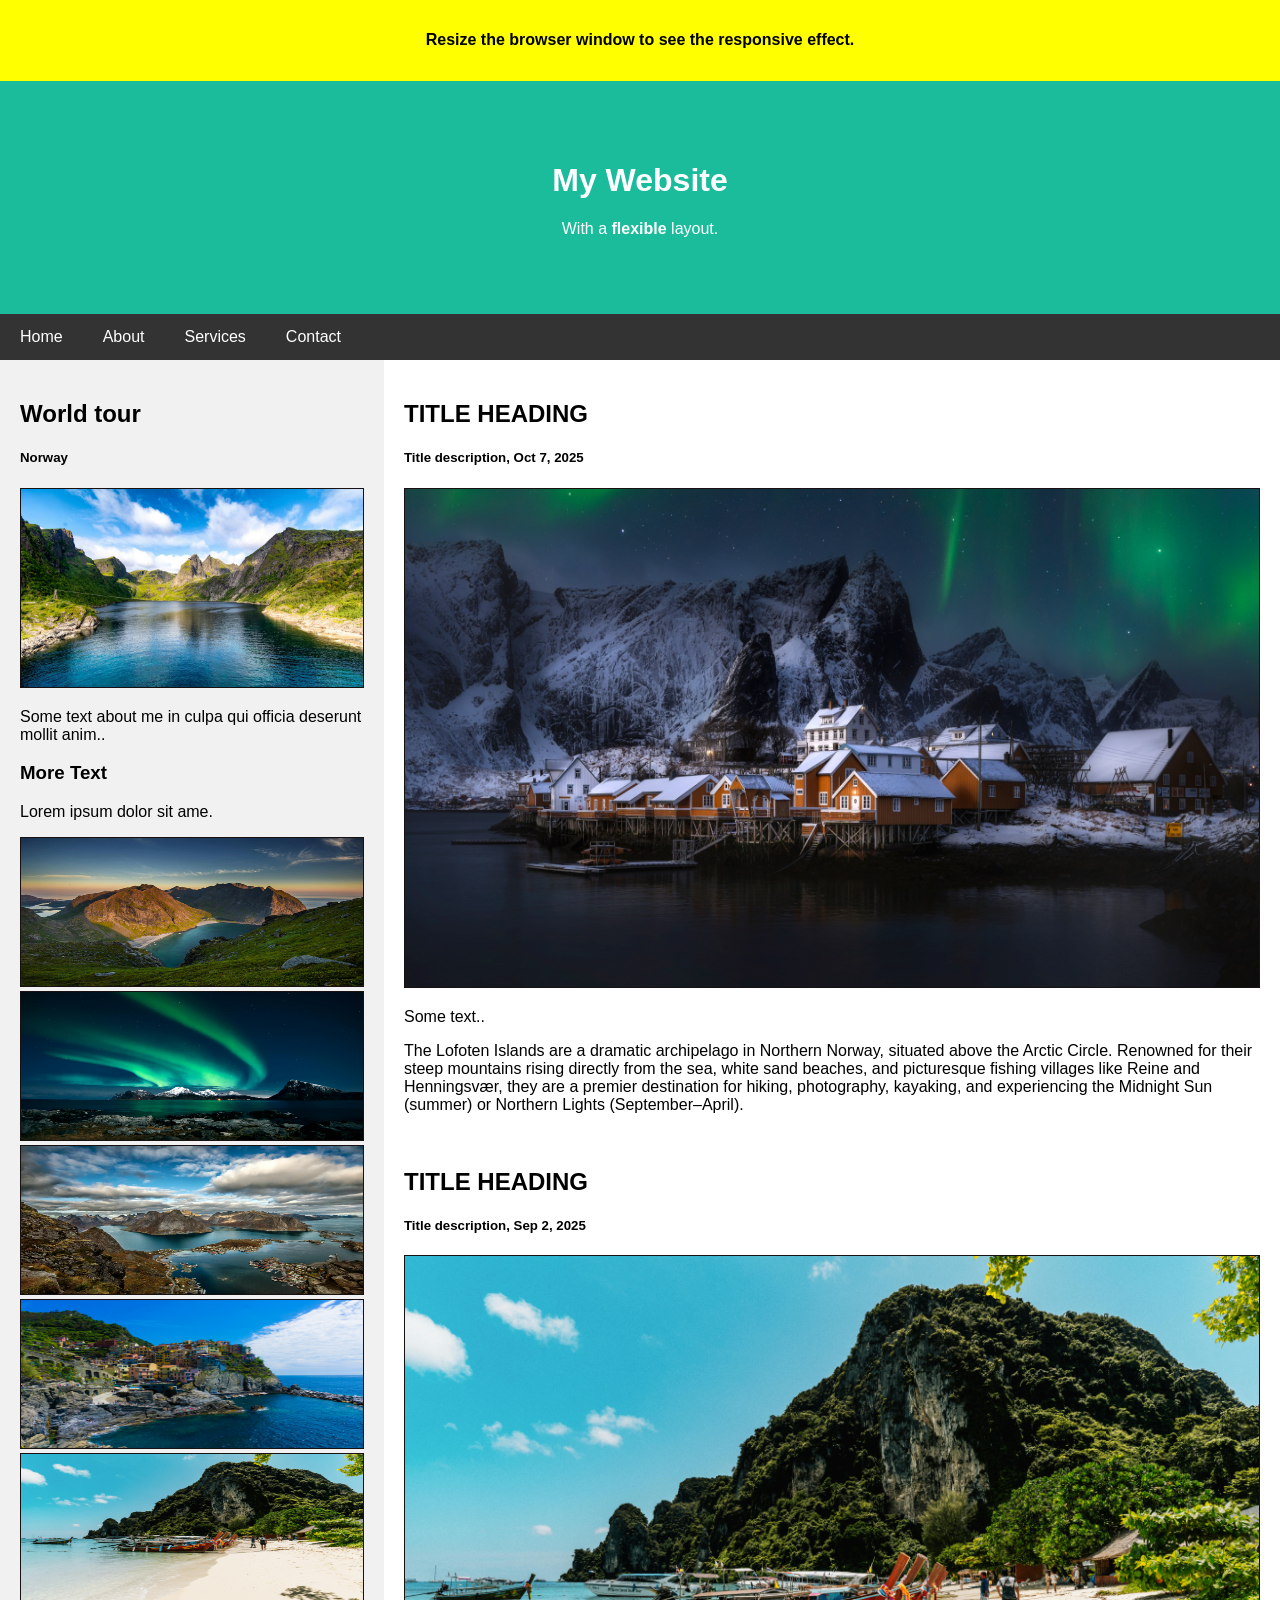
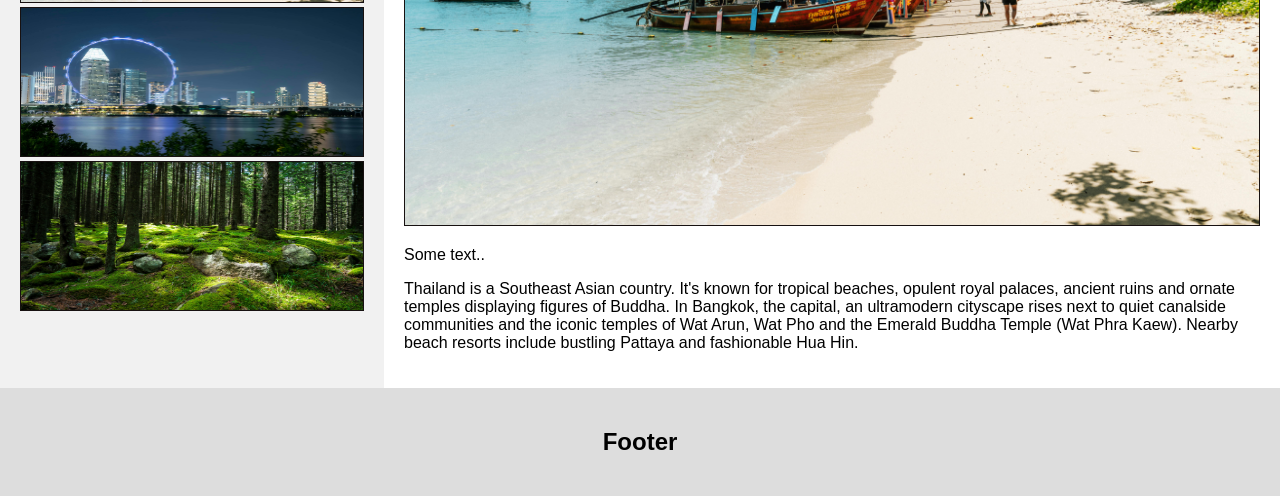
<file: index.html>
<!DOCTYPE html>
 <html lang="en">
    <head>
<meta charset="UTF-8">
<meta name="viewport" content="width=device-width", initial-scale=1.0">
<title>Components (Real UI Elements)</title>
<link rel="stylesheet" href="style.css">
   </head>
<body>

    <!-- Note -->
<div style="background:yellow;padding:10px;text-align:center;">
  <h4>Resize the browser window to see the responsive effect.</h4>
</div>

<!-- Header -->
<header>
  <h1>My Website</h1>
  <p>With a <b>flexible</b> layout.</p>
</header>

<!-- Navigation Bar -->
<div class="navbar">
  <a href="Home.html">Home</a>
  <a href="about.html">About</a>
  <a href="services.html">Services</a>
  <a href="contact.html">Contact</a>
</div>

<!-- Content Container -->
<div class="container">
  <div class="side">
    <h2>World tour</h2>
    <h5>Norway</h5>
    <img class="norwayimg" src="images/norway.jpg" alt="Norway" style="width:100%;height:200px;">
    <p>Some text about me in culpa qui officia deserunt mollit anim..</p>
    <h3>More Text</h3>
    <p>Lorem ipsum dolor sit ame.</p>
    <img class="norwayimg" src="images/norway mountain.jpg" alt="Norway mountains" style="height:150px;">
    <img class="norwayimg" src="images/northern lights.jpg" alt="Northern lights" style="height:150px;">
    <img class="norwayimg" src="images/lofoten.jpg" alt="Lofoten" style="height:150px;">
    <img class="norwayimg" src="images/cinque terra.jpg" alt="Lofoten" style="height:150px;">
    <img class="norwayimg" src="images/foreign (7).jpg" alt="Lofoten" style="height:150px;">
    <img class="norwayimg" src="images/singapore.jpg" alt="Lofoten" style="height:150px;">
    <img class="norwayimg" src="images/forest.jpg" alt="Lofoten" style="height:150px;">
  </div>
  <div class="main">
    <h2>TITLE HEADING</h2>
    <h5>Title description, Oct 7, 2025</h5>
        <img class="norwayimg" src="images/lofoten-islands.jpg" alt="Lofoten islands" style="height:500px;">
    <p>Some text..</p>
    <p>The Lofoten Islands are a dramatic archipelago in Northern Norway, situated above the Arctic Circle. Renowned for their steep mountains rising directly from the sea, white sand beaches, and picturesque fishing villages like Reine and Henningsvær, they are a premier destination for hiking, photography, kayaking, and experiencing the Midnight Sun (summer) or Northern Lights (September–April).</p>
    <br>
    <h2>TITLE HEADING</h2>
    <h5>Title description, Sep 2, 2025</h5>
    <img class="norwayimg" src="images/foreign (7).jpg" alt="Cinque Terra" width="100%">
    <p>Some text..</p>
    <p>Thailand is a Southeast Asian country. It's known for tropical beaches, opulent royal palaces, ancient ruins and ornate temples displaying figures of Buddha. In Bangkok, the capital, an ultramodern cityscape rises next to quiet canalside communities and the iconic temples of Wat Arun, Wat Pho and the Emerald Buddha Temple (Wat Phra Kaew). Nearby beach resorts include bustling Pattaya and fashionable Hua Hin. </p>
  </div>
</div>

<!-- Footer -->
<footer>
  <h2>Footer</h2>
</footer>



    </body>
    </html>
</file>
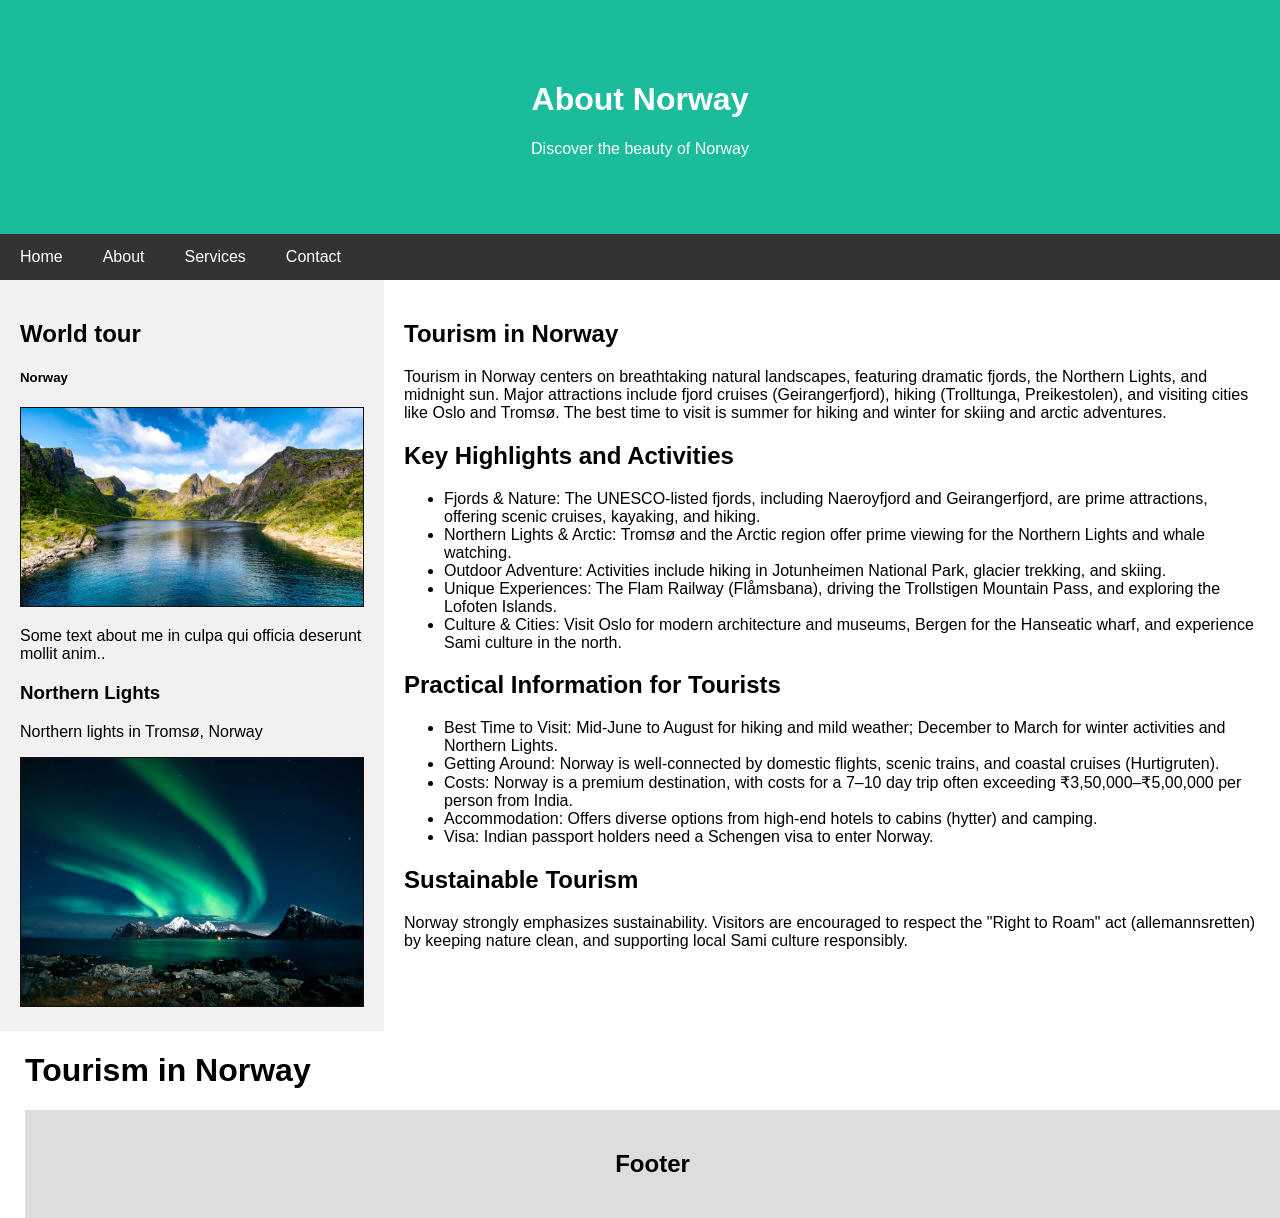
<file: about.html>
<!DOCTYPE html>
 <html lang="en">
    <head>
<meta charset="UTF-8">
<meta name="viewport" content="width=device-width", initial-scale=1.0">
<title>About Norway</title>
<link rel="stylesheet" href="style.css">
   </head>
<body>

    <!-- Header -->
<header>
  <h1>About Norway</h1>
  <p>Discover the beauty of Norway</p>
</header>

<!-- Navigation Bar -->
<div class="navbar">
  <a href="Home.html">Home</a>
  <a href="about.html">About</a>
  <a href="services.html">Services</a>
  <a href="contact.html">Contact</a>
</div>


<div class="container">
  <div class="side">
    <h2>World tour</h2>
    <h5>Norway</h5>
    <img class="norwayimg" src="images/norway.jpg" alt="Norway" style="width:100%;height:200px;">
    <p>Some text about me in culpa qui officia deserunt mollit anim..</p>
    <h3>Northern Lights</h3>
    <p>Northern lights in Tromsø, Norway</p>
        <img class="norwayimg" src="images/northern lights.jpg" alt="Northern lights" style="height:250px;">
      </div>
  
  <div class="main">
    <h2>Tourism in Norway</h2>
<p>Tourism in Norway centers on breathtaking natural landscapes, featuring dramatic fjords, the Northern Lights, and midnight sun. Major attractions include fjord cruises (Geirangerfjord), hiking (Trolltunga, Preikestolen), and visiting cities like Oslo and Tromsø. The best time to visit is summer for hiking and winter for skiing and arctic adventures. 
<h2>Key Highlights and Activities</h2>
<ul>
    <li>Fjords & Nature: The UNESCO-listed fjords, including Naeroyfjord and Geirangerfjord, are prime attractions, offering scenic cruises, kayaking, and hiking.</li>
    <li>Northern Lights & Arctic: Tromsø and the Arctic region offer prime viewing for the Northern Lights and whale watching.</li>
    <li>Outdoor Adventure: Activities include hiking in Jotunheimen National Park, glacier trekking, and skiing.</li>
    <li>Unique Experiences: The Flam Railway (Flåmsbana), driving the Trollstigen Mountain Pass, and exploring the Lofoten Islands.</li>
    <li>Culture & Cities: Visit Oslo for modern architecture and museums, Bergen for the Hanseatic wharf, and experience Sami culture in the north.</li>
</ul>
<h2>Practical Information for Tourists</h2>
    <ul>
        <li>Best Time to Visit: Mid-June to August for hiking and mild weather; December to March for winter activities and Northern Lights.
        <li>Getting Around: Norway is well-connected by domestic flights, scenic trains, and coastal cruises (Hurtigruten).</li>
        <li>Costs: Norway is a premium destination, with costs for a 7–10 day trip often exceeding ₹3,50,000–₹5,00,000 per person from India.</li>
        <li>Accommodation: Offers diverse options from high-end hotels to cabins (hytter) and camping.</li>
        <li>Visa: Indian passport holders need a Schengen visa to enter Norway.</li>
        </li>
    </ul>

<h2>Sustainable Tourism</h2>
Norway strongly emphasizes sustainability. Visitors are encouraged to respect the "Right to Roam" act (allemannsretten) by keeping nature clean, and supporting local Sami culture responsibly.</p>
</div>
</div>














































<!-- description -->
<div class="about" style="margin-left: 25px;">
<h1>Tourism in Norway</h1>





<!-- Footer -->
<footer>
  <h2>Footer</h2>
</footer>

</body>
</html>
</file>
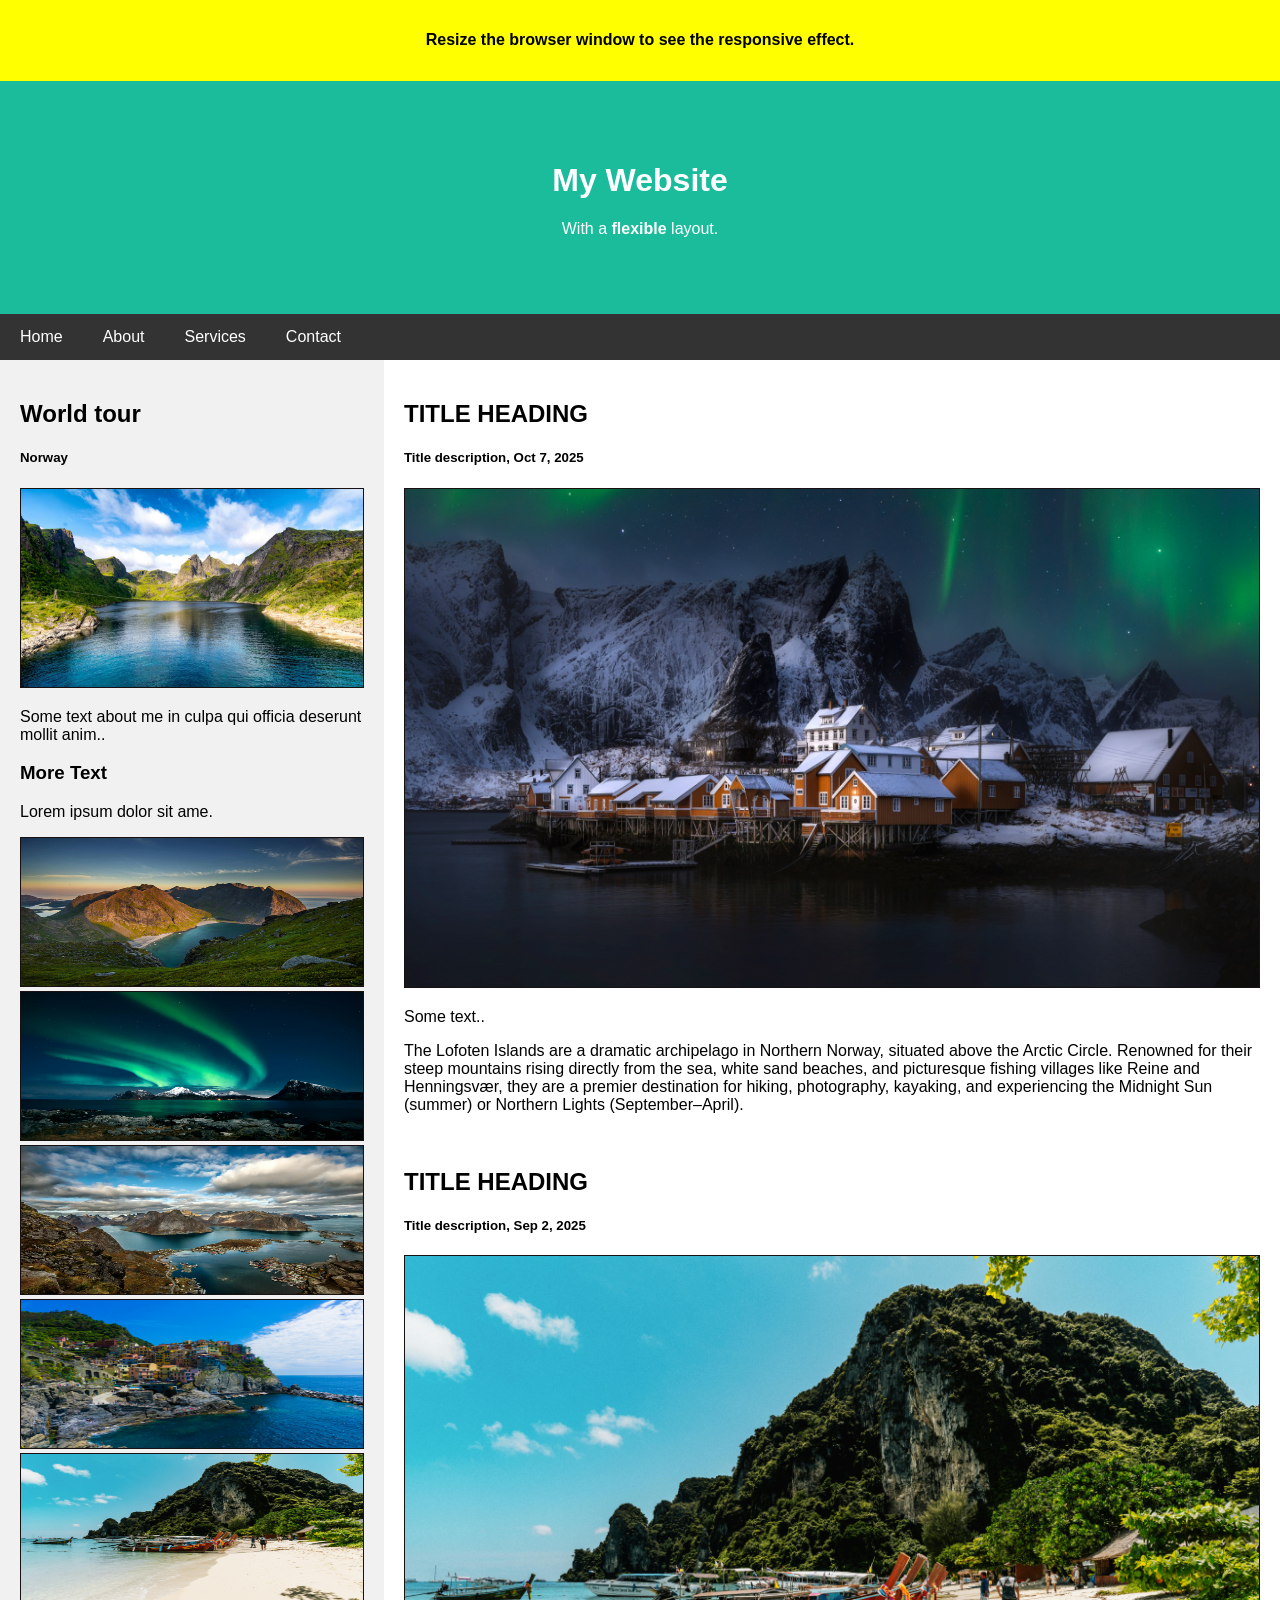
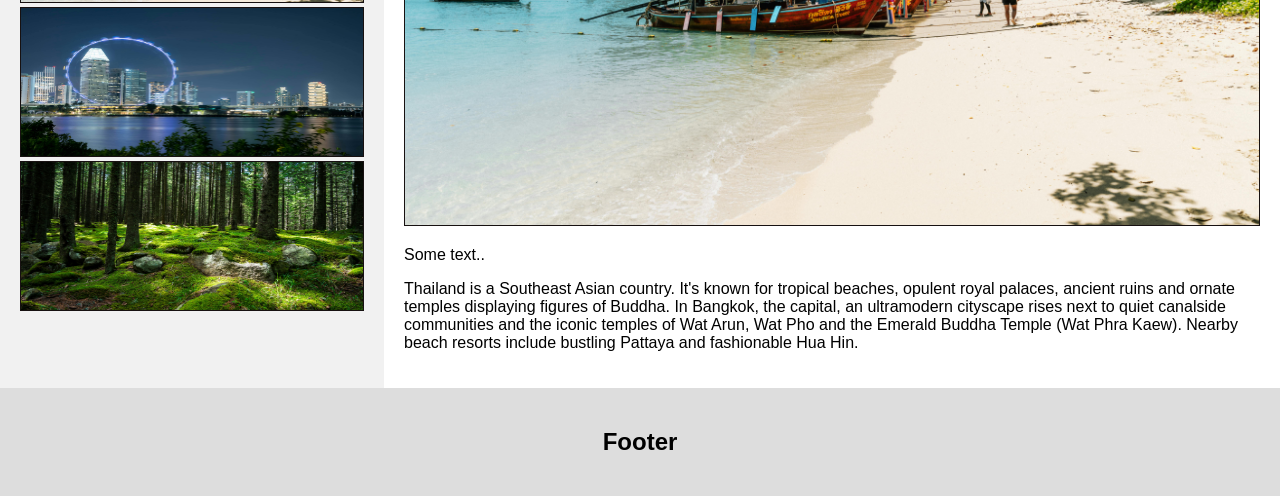
<file: Home.html>
<!DOCTYPE html>
 <html lang="en">
    <head>
<meta charset="UTF-8">
<meta name="viewport" content="width=device-width", initial-scale=1.0">
<title>Home</title>
<link rel="stylesheet" href="style.css">
   </head>
<body>

    <!-- Note -->
<div style="background:yellow;padding:10px;text-align:center;">
  <h4>Resize the browser window to see the responsive effect.</h4>
</div>

<!-- Header -->
<header>
  <h1>My Website</h1>
  <p>With a <b>flexible</b> layout.</p>
</header>

<!-- Navigation Bar -->
<div class="navbar">
  <a href="Home.html">Home</a>
  <a href="about.html">About</a>
  <a href="services.html">Services</a>
  <a href="contact.html">Contact</a>
</div>

<!-- Content Container -->
<div class="container">
  <div class="side">
    <h2>World tour</h2>
    <h5>Norway</h5>
    <img class="norwayimg" src="images/norway.jpg" alt="Norway" style="width:100%;height:200px;">
    <p>Some text about me in culpa qui officia deserunt mollit anim..</p>
    <h3>More Text</h3>
    <p>Lorem ipsum dolor sit ame.</p>
    <img class="norwayimg" src="images/norway mountain.jpg" alt="Norway mountains" style="height:150px;">
    <img class="norwayimg" src="images/northern lights.jpg" alt="Northern lights" style="height:150px;">
    <img class="norwayimg" src="images/lofoten.jpg" alt="Lofoten" style="height:150px;">
    <img class="norwayimg" src="images/cinque terra.jpg" alt="Lofoten" style="height:150px;">
    <img class="norwayimg" src="images/foreign (7).jpg" alt="Lofoten" style="height:150px;">
    <img class="norwayimg" src="images/singapore.jpg" alt="Lofoten" style="height:150px;">
    <img class="norwayimg" src="images/forest.jpg" alt="Lofoten" style="height:150px;">
  </div>
  <div class="main">
    <h2>TITLE HEADING</h2>
    <h5>Title description, Oct 7, 2025</h5>
        <img class="norwayimg" src="images/lofoten-islands.jpg" alt="Lofoten islands" style="height:500px;">
    <p>Some text..</p>
    <p>The Lofoten Islands are a dramatic archipelago in Northern Norway, situated above the Arctic Circle. Renowned for their steep mountains rising directly from the sea, white sand beaches, and picturesque fishing villages like Reine and Henningsvær, they are a premier destination for hiking, photography, kayaking, and experiencing the Midnight Sun (summer) or Northern Lights (September–April).</p>
    <br>
    <h2>TITLE HEADING</h2>
    <h5>Title description, Sep 2, 2025</h5>
    <img class="norwayimg" src="images/foreign (7).jpg" alt="Cinque Terra" width="100%">
    <p>Some text..</p>
    <p>Thailand is a Southeast Asian country. It's known for tropical beaches, opulent royal palaces, ancient ruins and ornate temples displaying figures of Buddha. In Bangkok, the capital, an ultramodern cityscape rises next to quiet canalside communities and the iconic temples of Wat Arun, Wat Pho and the Emerald Buddha Temple (Wat Phra Kaew). Nearby beach resorts include bustling Pattaya and fashionable Hua Hin. </p>
  </div>
</div>

<!-- Footer -->
<footer>
  <h2>Footer</h2>
</footer>



    </body>
    </html>
</file>
<file: style.css>
* {
  box-sizing: border-box;
}

body {
  font-family: Arial;
  margin: 0;
}

/* Header */
header {
  padding: 60px;
  text-align: center;
  background: #1abc9c;
  color: white;
}

/* Top navigation bar */
.navbar {
  display: flex;
  background-color: #333;
  position: sticky;
    top: 0;
}

/* Navigation bar links */
.navbar a {
  color: white;
  padding: 14px 20px;
  text-decoration: none;
  text-align: center;
}

/* Change color on hover */
.navbar a:hover {
  background-color: #ddd;
  color: black;
}

/* Column container */
.container {  
  display: flex;
  flex-wrap: wrap;
}

/* Sidebar/left column */
.side {
  flex: 30%;
  background-color: #f1f1f1;
  padding: 20px;
}

/* Main column */
.main {
  flex: 70%;
  background-color: white;
  padding: 20px;
}

/* Fake image, just for this example */
.norwayimg {
  background-color: #171111;
  width: 100%;
  padding: 1px;
}

/* Footer */
footer {
  padding: 20px;
  text-align: center;
  background: #ddd;
}

/* Responsive layout - when the screen is less than 700px wide, make the two columns stack on top of each other instead of next to each other */
@media screen and (max-width: 700px) {
  .container, .navbar {   
    flex-direction: column;
  }
}
</file>
